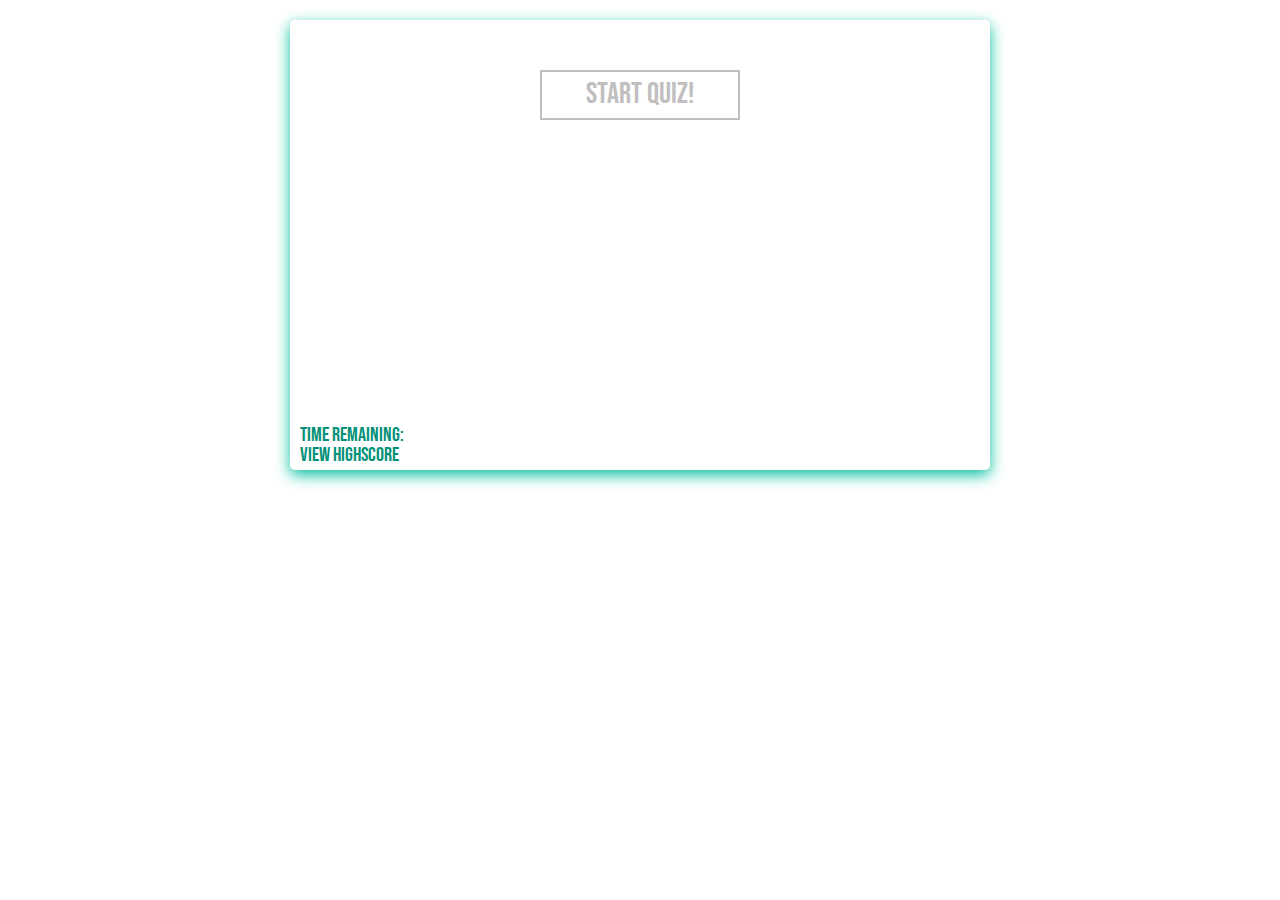
<file: index.html>
<!DOCTYPE html>
<html lang="en-us">
<head>
    <meta charset="utf-8" />
    <meta http-equiv="X-UA-Compatible" content="IE=edge" />
    <title>Javascript Quiz 101</title>
    <meta name="description" content="" />
    <meta name="viewport" content="width=device-width, initial-scale=1" />
    <link rel="stylesheet" href="./assets/css/style.css" />
    <link
    rel="stylesheet"
    href="https://stackpath.bootstrapcdn.com/bootstrap/4.5.2/css/bootstrap.min.css"
    integrity="sha384-JcKb8q3iqJ61gNV9KGb8thSsNjpSL0n8PARn9HuZOnIxN0hoP+VmmDGMN5t9UJ0Z"
    crossorigin="anonymous"
    />
    <link
    href="https://fonts.googleapis.com/css2?family=Bebas+Neue&family=Exo:ital,wght@1,300&display=swap"
    rel="stylesheet"
    />
</head>
<body>
    <audio id="correctAnswer">
        <source src="./assets/audio/anime-wow-sound-effect.mp3" type="audio/mpeg">
        Your browser does not support the audio element.
      </audio>
      <audio id="incorrectAnswer">
        <source src="./assets/audio/bruh.mp3" type="audio/mpeg">
        Your browser does not support the audio element.
      </audio>
      <audio id="totalFailure">
        <source src="./assets/audio/mission-failed.mp3" type="audio/mpeg">
        Your browser does not support the audio element.
      </audio>
    <div id="container">
        <form id="submitScore">
        </form>
        <div id="begin">Start Quiz!</div>
        <div id="quiz">
            <div id="question"></div>
            <div id="choices"></div>
            <div id="answer"></div>
        </div>
        <div id="timer">Time Remaining: </div>       
        <a id="highscore" href="highscore.html" >View Highscore</a>

    </div>


    <script src="./assets/scripts/script.js"></script>
    <script
    src="https://code.jquery.com/jquery-3.5.1.slim.min.js"
    integrity="sha384-DfXdz2htPH0lsSSs5nCTpuj/zy4C+OGpamoFVy38MVBnE+IbbVYUew+OrCXaRkfj"
    crossorigin="anonymous"
    ></script>
    <script
    src="https://cdn.jsdelivr.net/npm/popper.js@1.16.1/dist/umd/popper.min.js"
    integrity="sha384-9/reFTGAW83EW2RDu2S0VKaIzap3H66lZH81PoYlFhbGU+6BZp6G7niu735Sk7lN"
    crossorigin="anonymous"
    ></script>
    <script
    src="https://stackpath.bootstrapcdn.com/bootstrap/4.5.2/js/bootstrap.min.js"
    integrity="sha384-B4gt1jrGC7Jh4AgTPSdUtOBvfO8shuf57BaghqFfPlYxofvL8/KUEfYiJOMMV+rV"
    crossorigin="anonymous"
    ></script>
</body>
</html>
</file>
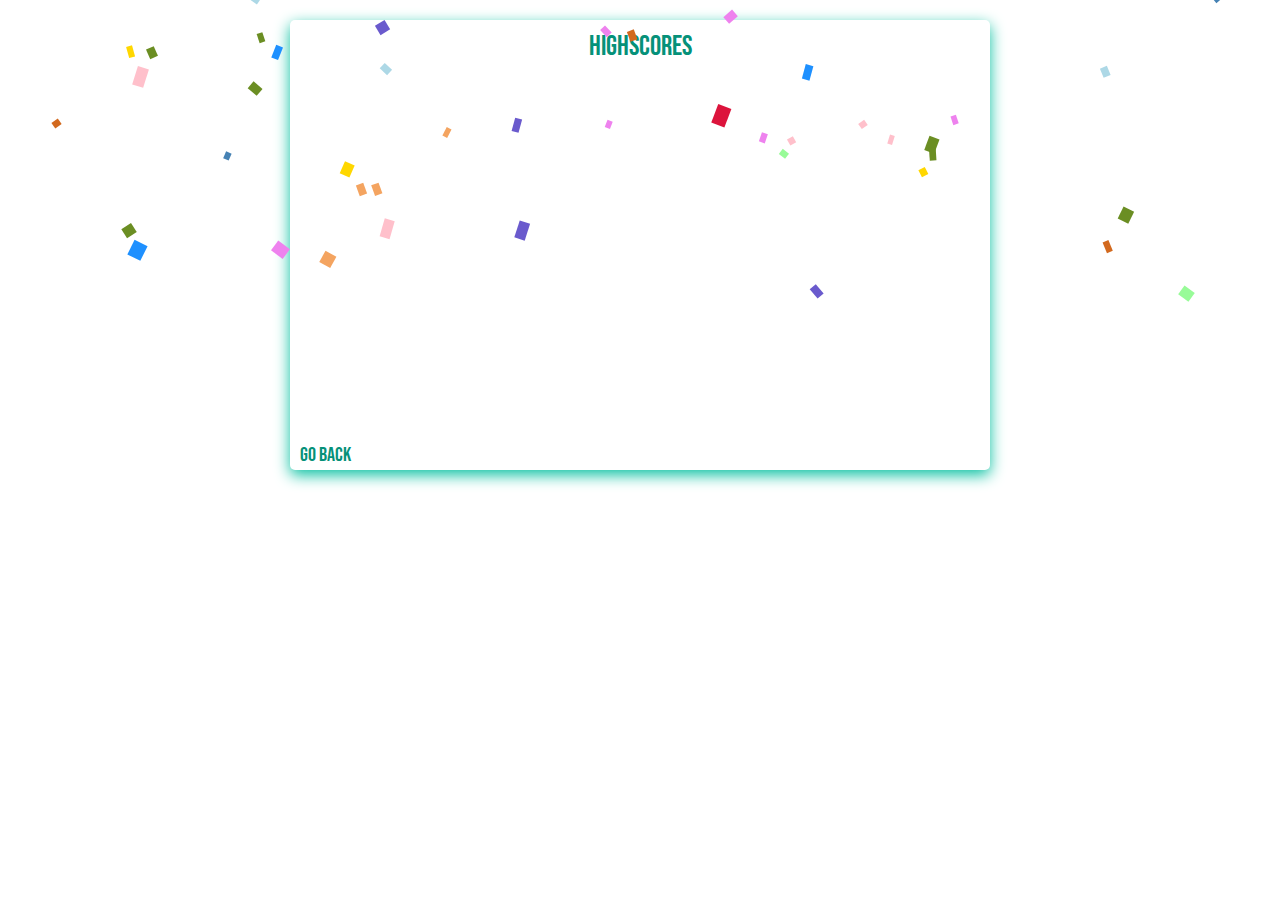
<file: highscore.html>
<!DOCTYPE html>
<html lang="en-us">
    <head>
        <meta charset="utf-8">
        <meta http-equiv="X-UA-Compatible" content="IE=edge">
        <title>Highscore</title>
        <meta name="description" content="">
        <meta name="viewport" content="width=device-width, initial-scale=1">
        <link rel="stylesheet" href="./assets/css/style.css">
        <link rel="stylesheet" href="https://stackpath.bootstrapcdn.com/bootstrap/4.5.2/css/bootstrap.min.css" integrity="sha384-JcKb8q3iqJ61gNV9KGb8thSsNjpSL0n8PARn9HuZOnIxN0hoP+VmmDGMN5t9UJ0Z" crossorigin="anonymous">
        <link href="https://fonts.googleapis.com/css2?family=Bebas+Neue&family=Exo:ital,wght@1,300&display=swap" rel="stylesheet">
    </head>
    <body>
        <div id="container">
            <h3>Highscores</h3>
            <a id="quizShow" href="index.html" >Go Back</a>
        </div>

        <script src="./assets/scripts/confetti.js"></script>
        <script src="./assets/scripts/highscore.js"></script>

        <script src="https://code.jquery.com/jquery-3.5.1.slim.min.js" integrity="sha384-DfXdz2htPH0lsSSs5nCTpuj/zy4C+OGpamoFVy38MVBnE+IbbVYUew+OrCXaRkfj" crossorigin="anonymous"></script>
        <script src="https://cdn.jsdelivr.net/npm/popper.js@1.16.1/dist/umd/popper.min.js" integrity="sha384-9/reFTGAW83EW2RDu2S0VKaIzap3H66lZH81PoYlFhbGU+6BZp6G7niu735Sk7lN" crossorigin="anonymous"></script>
        <script src="https://stackpath.bootstrapcdn.com/bootstrap/4.5.2/js/bootstrap.min.js" integrity="sha384-B4gt1jrGC7Jh4AgTPSdUtOBvfO8shuf57BaghqFfPlYxofvL8/KUEfYiJOMMV+rV" crossorigin="anonymous"></script>

    </body>
</html>
</file>
<file: assets/css/style.css>
body{
    font-size: 20px;
    font-family: 'Exo', sans-serif;
}

#container{
    margin: 20px auto;
    background-color: white;
    height: 450px;
    width: 700px;
    border-radius: 5px;
    box-shadow: 0px 5px 15px 0px  rgb(7, 192, 161);
    position: relative;
}
#begin{
    font-family: 'Bebas Neue', cursive;
    font-size: 30px;
    word-break: break-all;
    width:200px;
    height:50px;
    border: 2px solid  rgb(192, 190, 190);
    text-align: center;
    cursor: pointer;
    position: absolute;
    left:250px;
    top:50px;
    color: rgb(192, 190, 190);
}
#begin:hover{
    border: 3px solid rgb(76, 240, 232);
    color:  rgb(76, 240, 232);
}
#question{
    font-size: 20px;
    font-family: 'Exo', sans-serif;
    color:rgb(5, 145, 121);
    text-align: center;
    padding-top: 50px;
}
#choices{
    text-align: center;
    padding-top: 10px;
}
#answer{
    font-size: 15px;
    font-family: 'Exo', sans-serif;
    text-align: center;
    padding-top: 10px;
}

#submitScore{
    font-family: 'Bebas Neue', cursive;
    font-size: 30px;
    color: rgb(5, 145, 121);
    text-align: center;
    padding-top: 50px;
}

#submitScore input{
    font-family: 'Bebas Neue', cursive;
    text-align: center;
    margin-top: 10px;
}

.btn{
    margin-right: 10px;
}

h3{
    font-family: 'Bebas Neue', cursive;
    color: rgb(5, 145, 121);
    text-align: center;
    padding-top: 10px;
}

/* need to group  */
#highscore{
    font-family: 'Bebas Neue', cursive;
    color: rgb(5, 145, 121);
    text-align: center;
    font-size: 20px;
    position: absolute;
    bottom: 0;
    padding-left: 10px;
}
#quizShow{
    font-family: 'Bebas Neue', cursive;
    color: rgb(5, 145, 121);
    text-align: center;
    font-size: 20px;
    position: absolute;
    bottom: 0;
    padding-left: 10px;
}
#timer{
    font-family: 'Bebas Neue', cursive;
    color: rgb(5, 145, 121);
    text-align: center;
    font-size: 20px;
    position: absolute;
    bottom: 20px;
    padding-left: 10px;
}
#highscoreChart{
    margin-left: auto;
    margin-right: auto;
    width: 25%;
}
#clearStorage{
    font-family: 'Bebas Neue', cursive;
    text-align: center;
    font-size: 20px;
    position: absolute;
    bottom: 10px;
    padding-left: 10px;
}

.clear {
    width: 100%;
    display: flex;
    justify-content: center;
}

th{
    font-family: 'Bebas Neue', cursive;
    color: rgb(5, 145, 121);
    font-size: 20px;
    text-align: center !important;
    font-weight: normal;
}
tbody{
    color: rgb(5, 145, 121);
    font-size: 18px;
    text-align: center;
    font-family: 'Exo', sans-serif;
}

/* links colors */
a:link {
    color: rgb(5, 145, 121);
}
a:visited {
    color: rgb(38, 109, 97);
}
a:hover {
    color: rgb(76, 240, 232);
}
</file>
